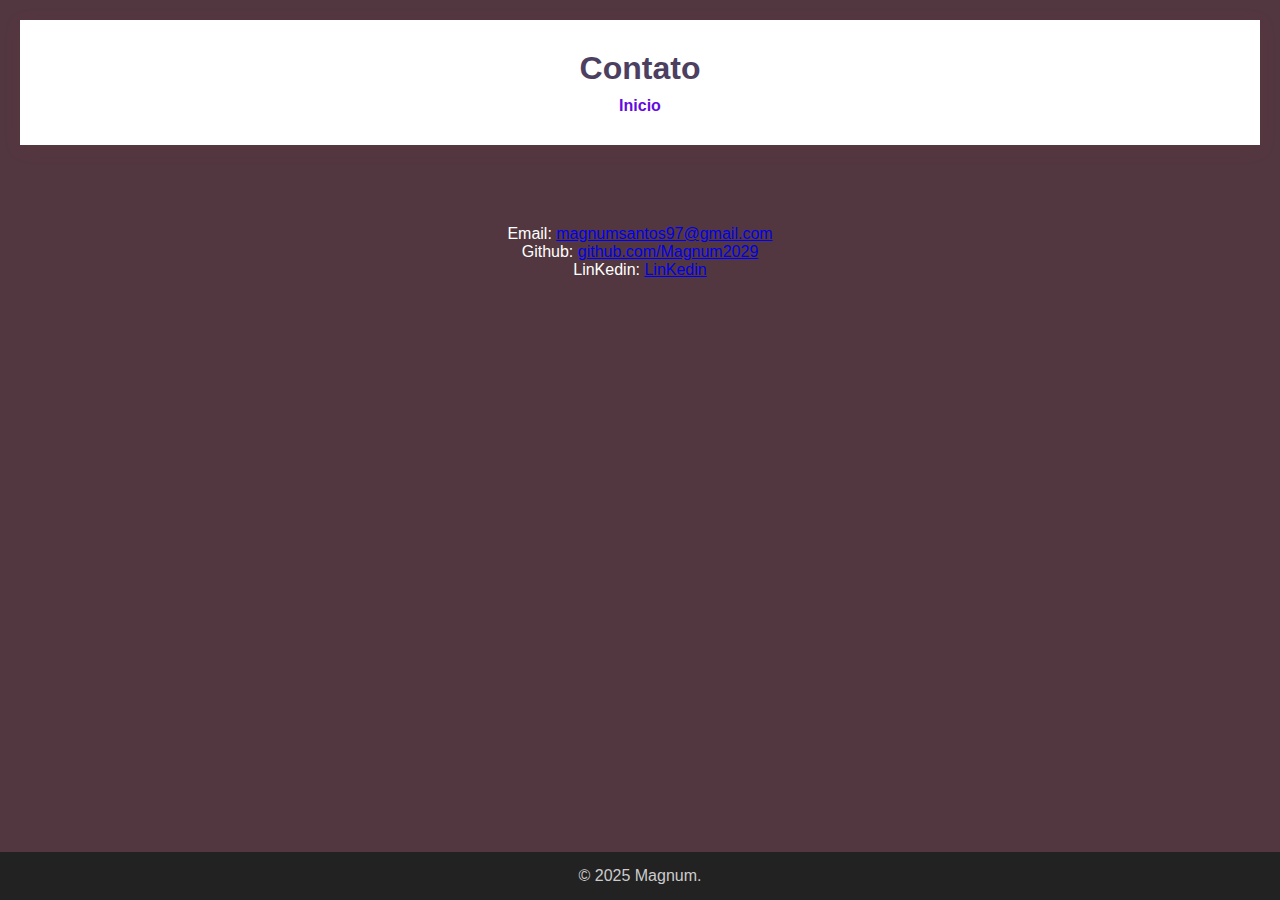
<file: contato.html>
<!DOCTYPE html>
<html lang="pt-br">
<head>
    <meta charset="UTF-8">
    <meta name="viewport" content="width=device-width, initial-scale=1.0">
    <title>Contato</title>
    <link rel="stylesheet" href="estilo.css">
</head>
<body>
    <header>
        <h1>Contato</h1>
        <nav><a href="index.html">Inicio</a></nav>
    </header>

    <section class="home">
        <p>Email: <a href="mailto:magnumsantos97@gmail.com">magnumsantos97@gmail.com</a></p>
        <p>Github: <a href="https://github.com/Magnum2029" target="_blank">github.com/Magnum2029</a></p>
        <p>LinKedin: <a href="https://LinKedin.com/in/magnum-de-oliveira-santos-b138041a1/" target="_blank">LinKedin</a></p>
    </section>

    <footer>
        <p>&copy; 2025 Magnum.</p>
    </footer>
</body>
</html>
</file>
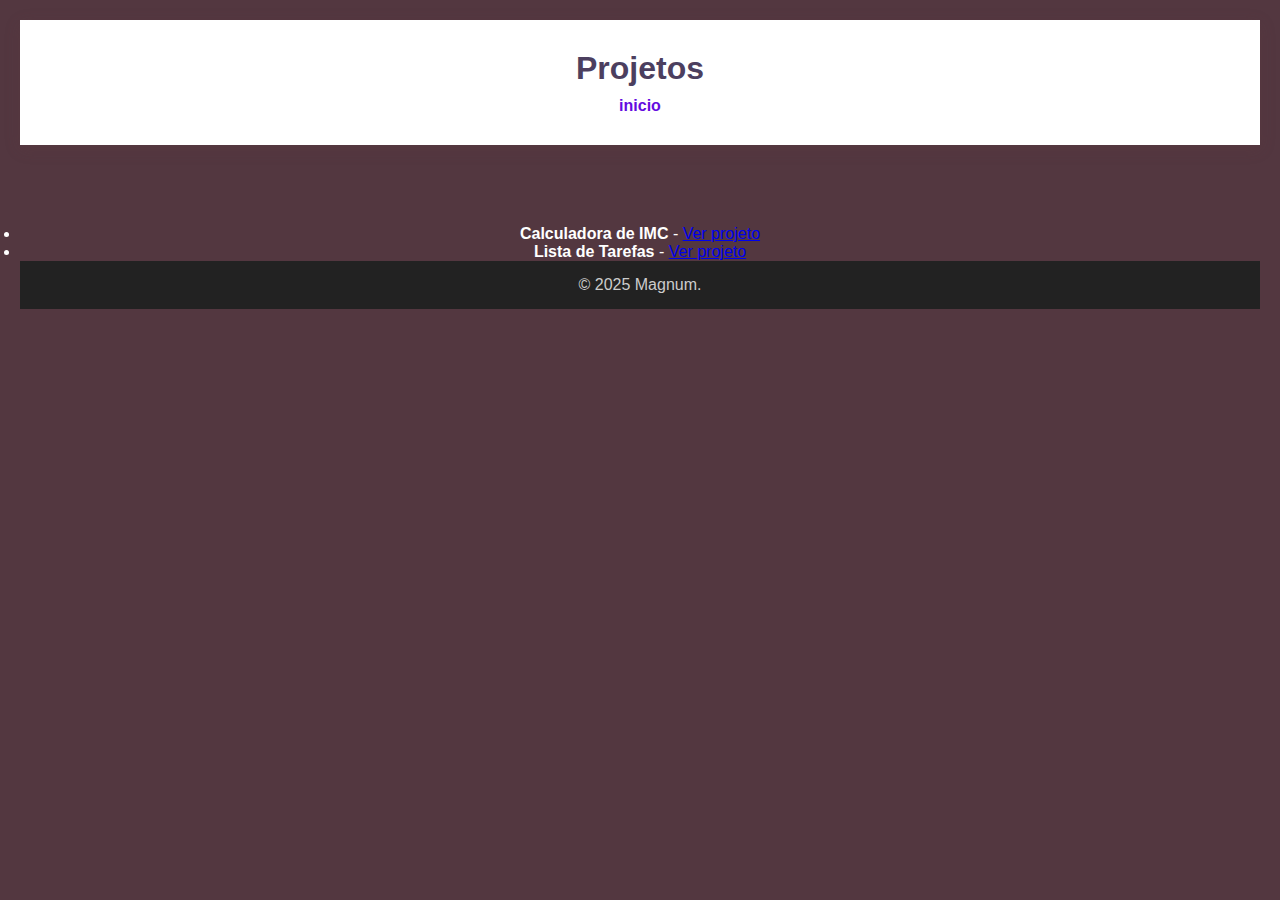
<file: projetos.html>
<!DOCTYPE html>
<html lang="pt-br">
<head>
    <meta charset="UTF-8">
    <meta name="viewport" content="width=device-width, initial-scale=1.0">
    <title>Projetos</title>
    <link rel="stylesheet" href="estilo.css">
</head>
<body>
    <header>
     <h1>Projetos</h1>
     <nav><a href="index.html">inicio</a></nav>
    </header>

    <section class="home">
        <ul>
            <li><strong>Calculadora de IMC</strong> - <a href="#" target="_blank">Ver projeto</a></li>
            <li><strong>Lista de Tarefas</strong> - <a href="#" target="_blank">Ver projeto</a></li>
        </ul>

        <footer>
            <p>&copy; 2025 Magnum.</p>
        </footer>

    </section>
</body>
</html>
</file>
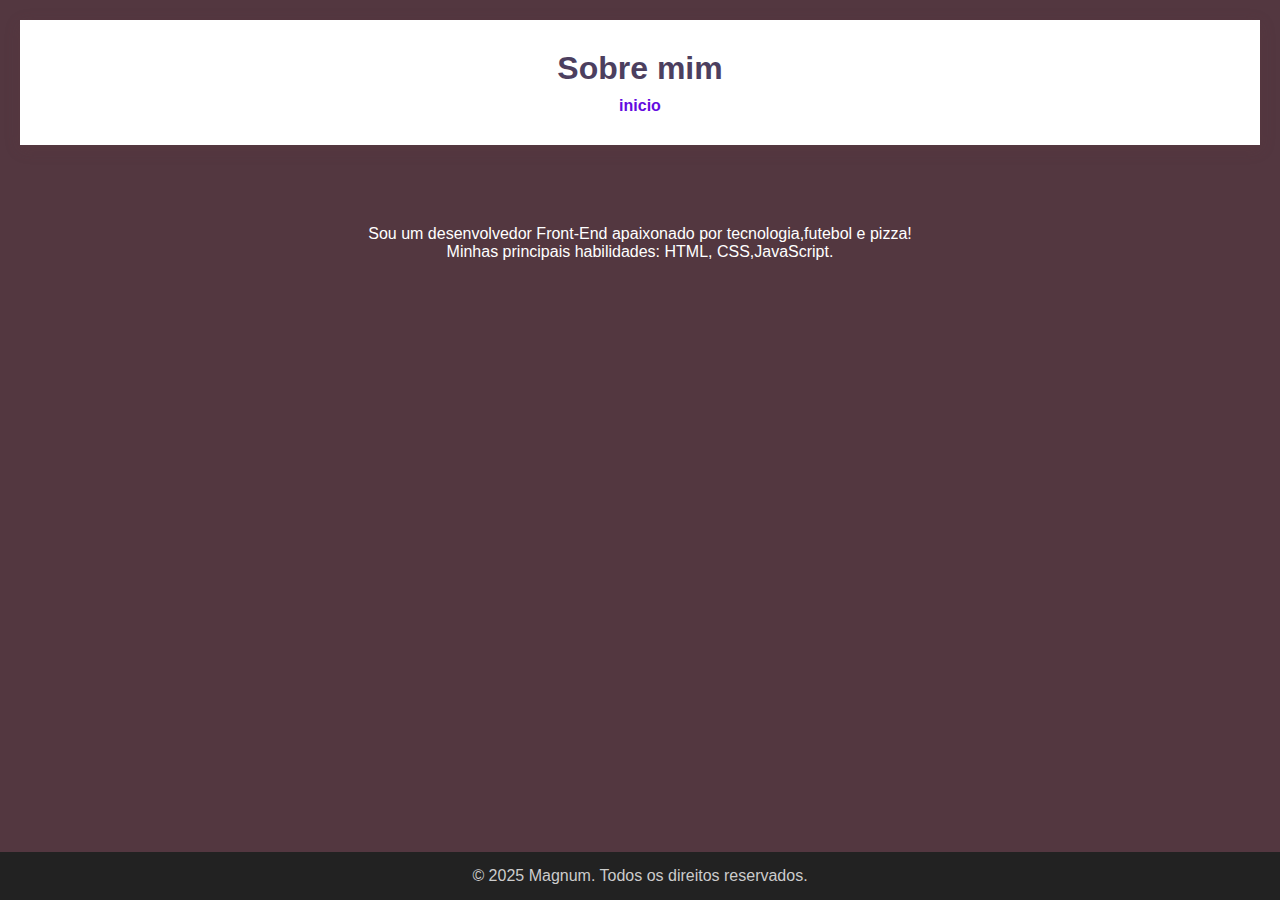
<file: sobre.html>
<!DOCTYPE html>
<html lang="pt-br">
<head>
    <meta charset="UTF-8">
    <meta name="viewport" content="width=device-width, initial-scale=1.0">
    <title>Sobre mim</title>
    <link rel="stylesheet" href="estilo.css">
</head>
<body>
    <header>
        <h1>Sobre mim</h1>
        <nav><a href="index.html">inicio</a></nav>
    </header>

    <section class="home">
        <p>Sou um desenvolvedor Front-End apaixonado por tecnologia,futebol e pizza!</p>
        <p>Minhas principais habilidades: HTML, CSS,JavaScript.</p>
    </section>

    <footer>
        <p>&copy; 2025 Magnum. Todos os direitos reservados.</p>
    </footer>
</body>
</html>
</file>
<file: estilo.css>
* {
    margin: 0;
    padding: 0;
    box-sizing: border-box;
}

body {
    font-family: Arial, Helvetica, sans-serif;
    background: linear-gradient(120deg,rgb(83, 55, 64));
    color: #fff;
    min-height: 100vh;
    display: flex;
    flex-direction: column;
    text-align: center;
}

header {
    background-color: #fff;
    color: #4c3f5f;
    text-align: center;
    padding: 30px 20px;
    box-shadow: 0 4px 15px rgba(99, 62, 62, 0.2);
    animation: fadeInDown 1s ease-out;
    margin: 20px;
}
nav {
    margin-top: 10px;
}

nav a {
    margin: 0 10px;
    text-decoration: none;
    color: #640cdf;
    font-weight: bold;
}

nav a:hover {
    text-decoration: underline;
}

.home {
    flex: 1;
    padding: 60px 20px;
    text-align: center;
}

.foto-pricipal {
    margin-top: 30px;
    width: 180px;
    border-radius: 50%;
    border: 4px solid white;
    box-shadow: 0 5px rgba(0,0,0,0.4);
}

footer {
    background-color: #222;
    color: #ccc;
    text-align: center;
    padding: 15px;
}
</file>
